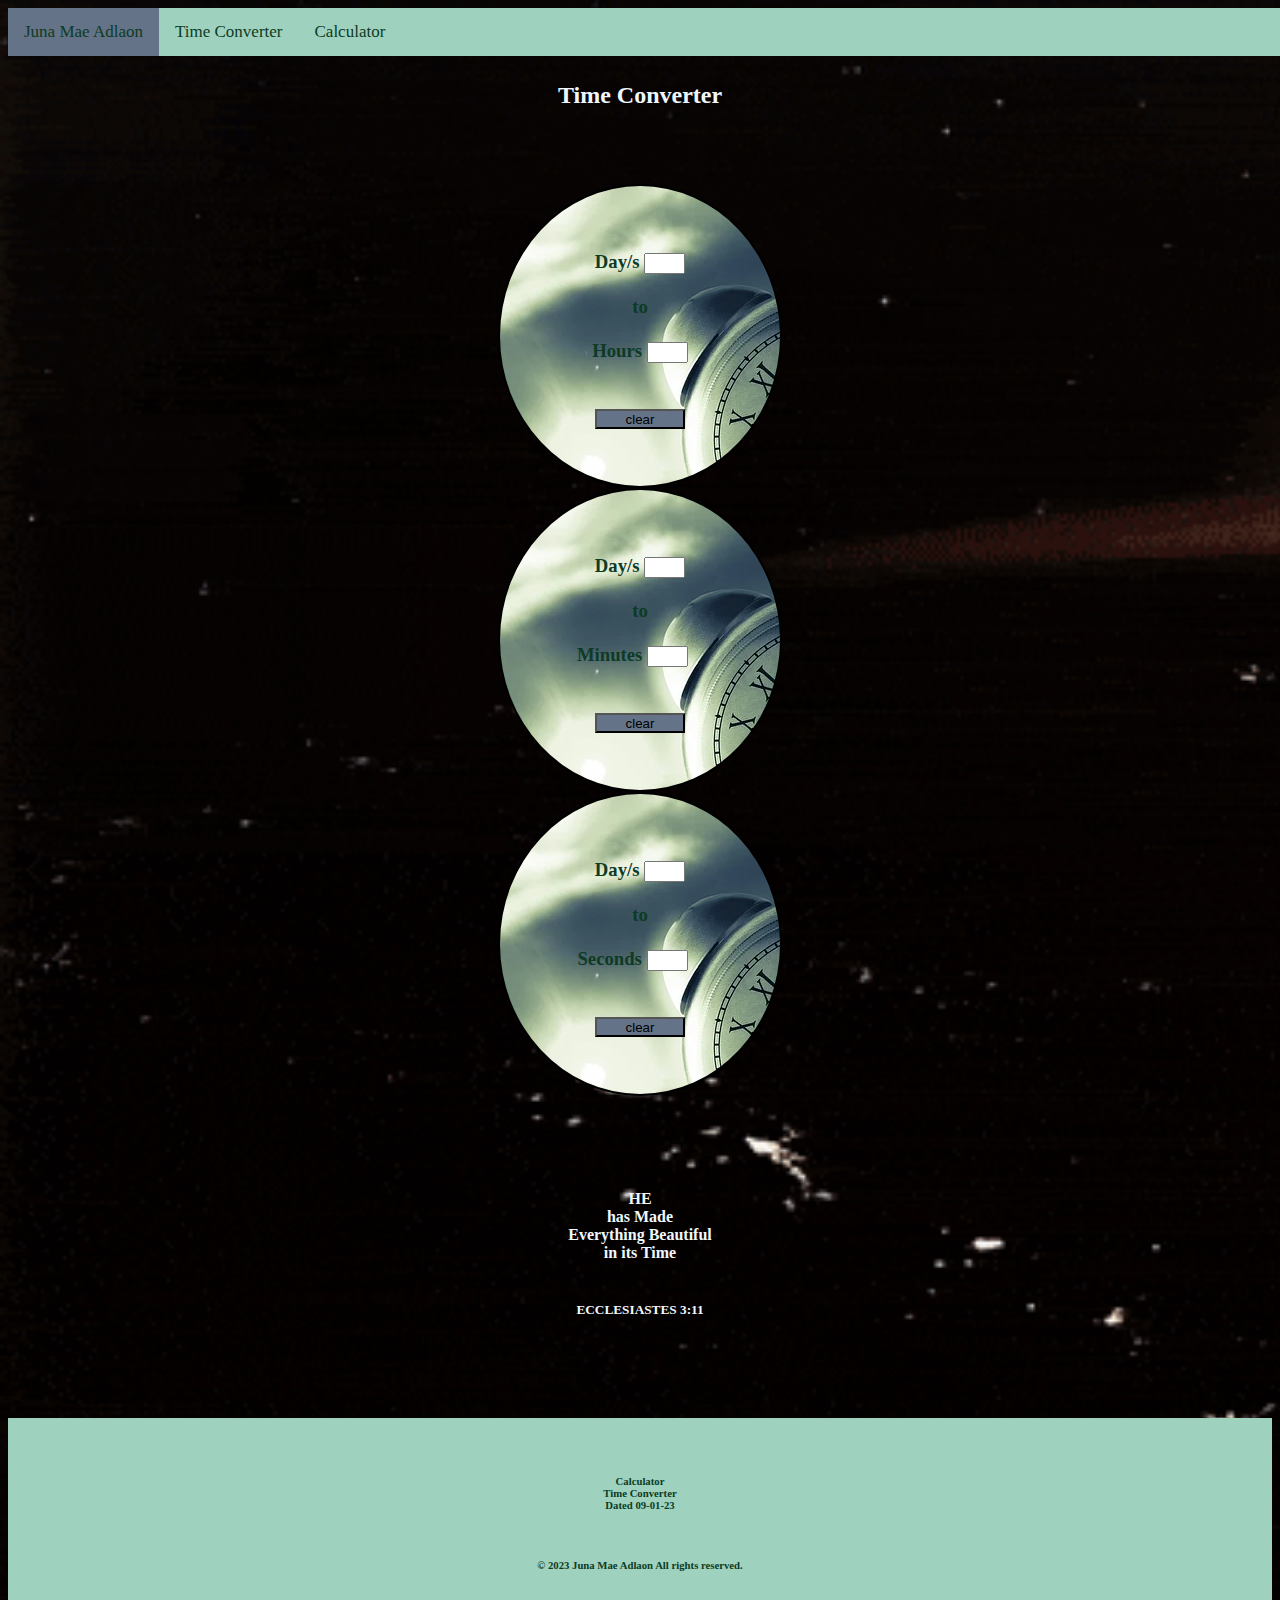
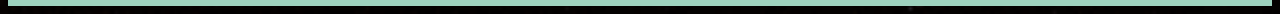
<file: index.html>
<!DOCTYPE html>
<html lang="en">

<head>
    <meta charset="UTF-8">
    <meta name="viewport" content="width=device-width, initial-scale=1.0">
    <title>Document</title>
    <link rel="stylesheet" href="index.css">
</head>

<body style="background-image: url(earth.gif);background-repeat: no-repeat;background-size: cover;">
    <nav class="navbar">
        <a class="active" href="index.html">Juna Mae Adlaon</a>
        <a href="index.html">Time Converter</a>
        <a href="index1.html">Calculator</a>
      </nav>
    <br><br><br>
    <div>
        <h2 class="WORDS">
            Time Converter</h2>
        <br><br>
        <form class="align-items-center">
            <h3 style="color: rgb(13, 59, 37);text-align:center;">
                <div class="clock">
                    <div class="card"
                        style="margin-top: 65px;">
                        Day/s
                        <input type="text" id="num1" size="2px"  onkeyup="DaytoHrs();">
                        <br><br>to<br><br>
                        Hours
                        <input type="text" size="2px" id="num2">
                        <br><br><br>
                        <button onclick="clr();" style="width: 90px; height: 20px; background-color: #647387;">clear</button>
                        

                    </div>
                </div>
                <div class="clock">
                    <div class="card"
                        style="margin-top: 65px;">
                        Day/s
                        <input type="text" id="num3" size="2px" onkeyup="DaytoMins();">
                        <br><br>to<br><br>
                        Minutes
                        <input type="text" size="2px" id="num4" style="margin-right:15px;">
                        <br><br><br>
                        <button onclick="clr();" style="width: 90px; height: 20px; background-color: #647387;">clear</button>
                    </div>
                </div>
                <div class="clock">
                    <div class="card"
                        style="margin-top: 65px;">
                        Day/s
                        <input type="text" id="num5" size="2px" onkeyup="DaytoSecs();">
                        <br><br>to<br><br>
                        Seconds
                        <input type="text" size="2px" id="num6" style="margin-right: 15px;">
                        <br><br><br>
                        <button onclick="clr();" style="width: 90px; height: 20px; background-color: #647387;">clear</button>
                    </div>
                </div>
            </h3>
        </form>
        <br><br><br>
        <div class="WORDS">
            <h4> HE <br> has Made <br>Everything Beautiful <br>in its Time <br><br>
                <h5>ECCLESIASTES 3:11</h5>
        </div>
    <div class="footer">
        <center>
            <h6>
                <br>Calculator
                <br>Time Converter
                <br>Dated 09-01-23
                <br><br><br><br>
                <br>© 2023 Juna Mae Adlaon All rights reserved.
            </h6>
        </center>
    </div>
  </div>
    <script src="index.js"></script>
</body>

</html>
</file>
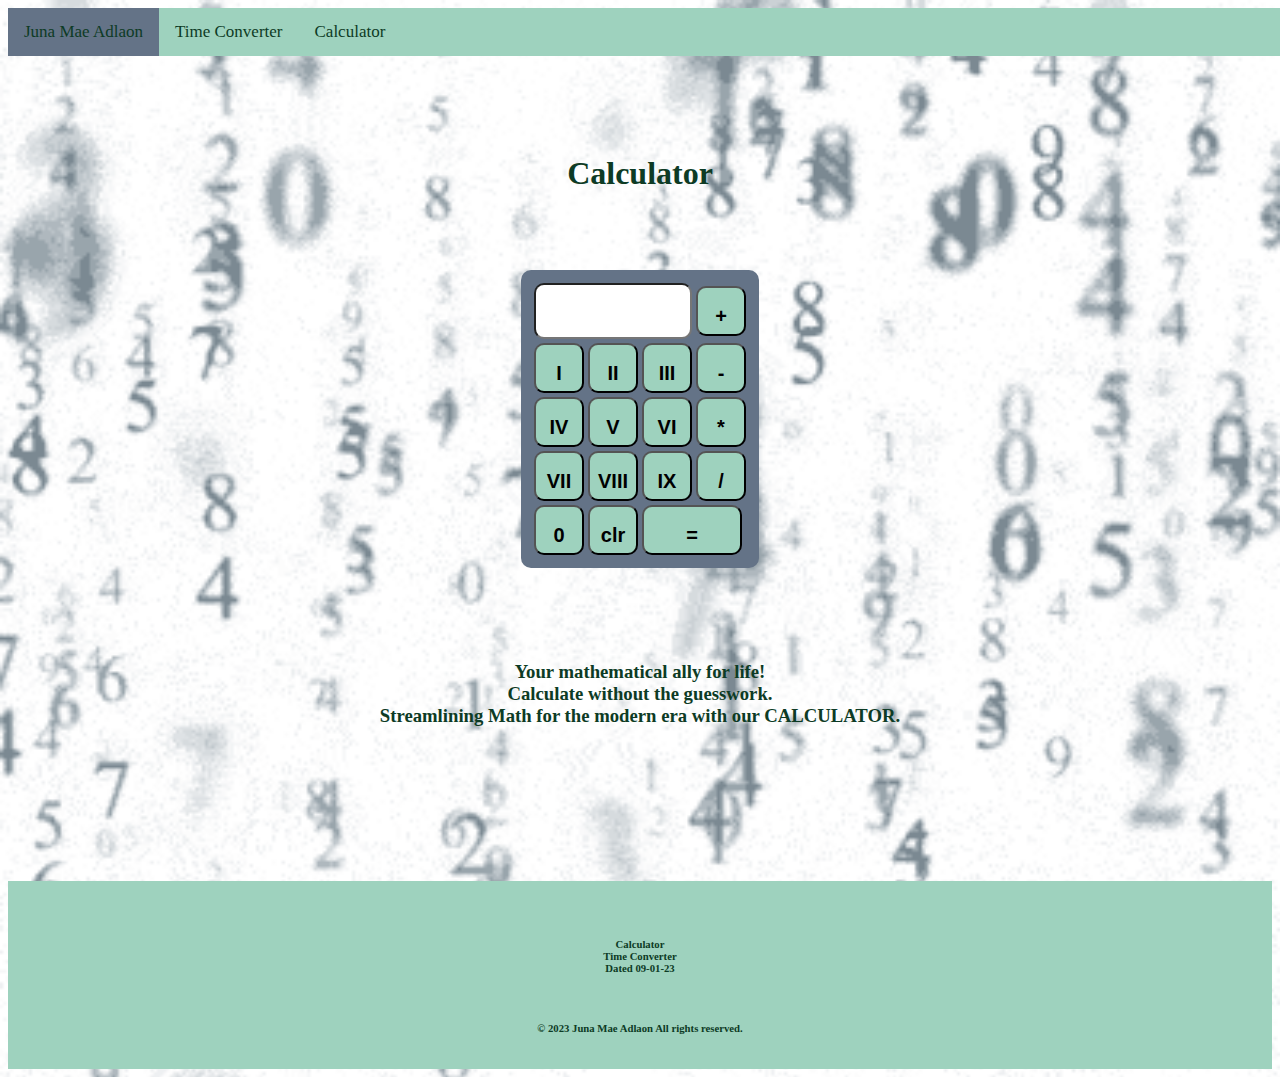
<file: index1.html>
<!DOCTYPE html>
<html lang="en">
<head>
    <meta charset="UTF-8">
    <meta name="viewport" content="width=device-width, initial-scale=1.0">
    <title>Document</title>
    <link rel="stylesheet" href="index.css">
</head>
<body style="background-image: url(vid.gif);background-repeat: no-repeat; background-size: cover;">
        <nav class="navbar">
            <a class="active" href="index.html">Juna Mae Adlaon</a>
            <a href="index.html">Time Converter</a>
            <a href="index1.html">Calculator</a>
          </nav>
    <br><br><br><br><br><br><br>
    <center>
    <h1 style="color: rgb(13, 59, 37);">Calculator</h1>
    <br><br>
    <div class="card">
    <table class="calculator" style="background-color:  #647387; padding: 10px; margin:20px; border-radius: 10px;">
        <tr>
            <td colspan="3"><input type="text" id="num" style="width: 150px; height: 50px; border-radius: 10px;"></td>
            <td><button value="+" onclick="operasyon('+');" style="width: 50px; height: 50px; background-color: #9ED2BE; border-radius: 10px;"><h2>+</h2></button></td>
            
        </tr>
  
        <tr>
            <td><button onclick="numero(1);" style="width: 50px; height: 50px; background-color: #9ED2BE; border-radius: 10px;"><h2>I</h2></button></td>
            <td><button onclick="numero(2);" style="width: 50px; height: 50px; background-color: #9ED2BE; border-radius: 10px;"><h2>II</h2></button></td>
            <td><button onclick="numero(3);" style="width: 50px; height: 50px; background-color: #9ED2BE; border-radius: 10px;"><h2>III</h2></button></td>
            <td><button value="+" onclick="operasyon('-');" style="width: 50px; height: 50px; background-color: #9ED2BE; border-radius: 10px;"><h2>-</h2></button></td>
        </tr>
        <tr>
            <td><button onclick="numero(4);" style="width: 50px; height: 50px; background-color: #9ED2BE; border-radius: 10px;"><h2>IV</h2></button></td>
            <td><button onclick="numero(5);" style="width: 50px; height: 50px; background-color: #9ED2BE; border-radius: 10px;"><h2>V</h2></button></td>
            <td><button onclick="numero(6);" style="width: 50px; height: 50px; background-color: #9ED2BE; border-radius: 10px;"><h2>VI</h2></button></td>
            <td><button value="+" onclick="operasyon('*');" style="width: 50px; height: 50px; background-color: #9ED2BE; border-radius: 10px;"><h2>*</h2></button></td>
        </tr>
        <tr>

            <td><button onclick="numero(7);" style="width: 50px; height: 50px; background-color: #9ED2BE; border-radius: 10px;"><h2>VII</h2></button></td>
            <td><button onclick="numero(8);" style="width: 50px; height: 50px; background-color: #9ED2BE; border-radius: 10px;"><h2>VIII</h2></button></td>
            <td><button onclick="numero(9);" style="width: 50px; height: 50px; background-color: #9ED2BE; border-radius: 10px;"><h2>IX</h2></button></td>
            <td><button value="+" onclick="operasyon('/');" style="width: 50px; height: 50px; background-color: #9ED2BE; border-radius: 10px;"><h2>/</h2></button></td>
        </tr>
        <tr>
            <td><button onclick="numero(0);" style="width: 50px; height: 50px; background-color: #9ED2BE; border-radius: 10px;"><h2>0</h2></button></td>
            <td><button onclick="clr();" style="width: 50px; height: 50px; background-color: #9ED2BE; border-radius: 10px;"><h2>clr</h2></button></td>
            <td colspan="2"><button onclick="equal();" style="width: 100px; height: 50px; background-color: #9ED2BE; border-radius: 10px;"><h2>=</h2></button></td>     
        </tr>
    </table>
    </div>
    <br><br><br>
    <div>
        <h3 style="color:rgb(13, 59, 37) ;">Your mathematical ally for life! <br>Calculate without the guesswork. <br>Streamlining Math for the modern era with our CALCULATOR.</h3>
    </div>
    <br><br>
    <div class="footer">
            <h6>
                <br>Calculator
                <br>Time Converter
                <br>Dated 09-01-23
                <br><br><br><br>
                <br>© 2023 Juna Mae Adlaon All rights reserved.
            </h6>
    </div>
   </center> 











    <script src="index1.js"></script>
</body>
</html>
</file>
<file: index.css>
.navbar {
  background-color: #9ED2BE;
  overflow: hidden;
  display: flex;
  position: fixed;
  width: 100%;
}

.navbar a {
  float: left;
  color:rgb(13, 59, 37);
  text-align: center;
  padding: 14px 16px;
  text-decoration: none;
  font-size: 17px;
}

.navbar a:hover {
  background-color: #ddd;
  color: black;
}

.navbar a.active {
  background-color: #647387;
  color: rgb(13, 59, 37);
}
  
.clock {
  width: 280px;
  height: 300px;
  border: 2px solid black;
  border-radius: 50%;
  margin: 0 auto;
  background-image: url(clock.jpg) ;
  background-repeat: no-repeat;
  background-position: cover;
}
.WORDS{
  color:aliceblue; 
  text-align:center;
}
.footer {
  background-color:#9ED2BE;
  color:  rgb(13, 59, 37);
  bottom: 50px;
  margin-top: 100px;
  width: 100%;
  padding-top: 20px;
  padding-bottom: 10px;
  
}
</file>
